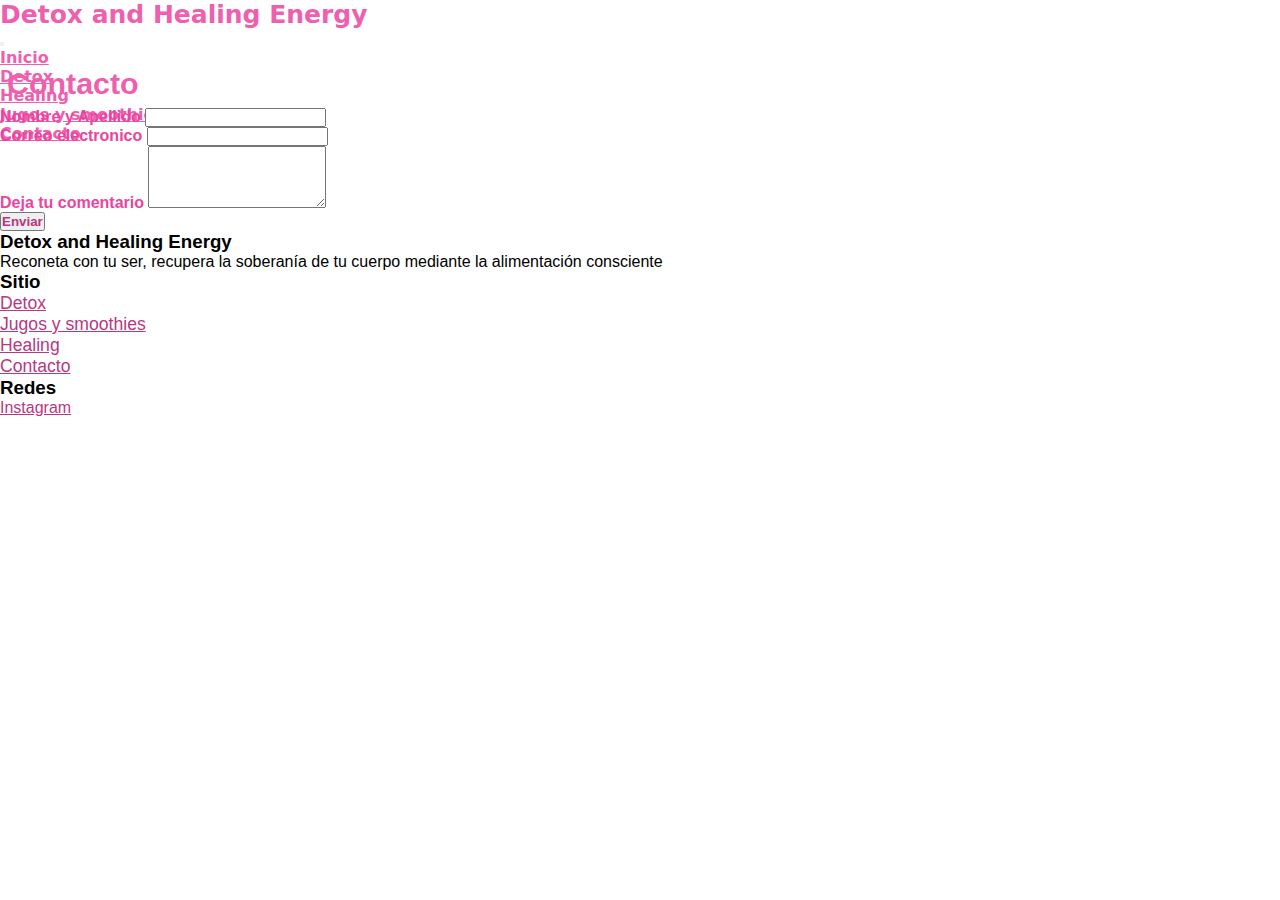
<file: pages/contacto.html>
<!DOCTYPE html>
<html lang="en">
<head>
    <meta charset="UTF-8">
    <meta http-equiv="X-UA-Compatible" content="IE=edge">
    <meta name="viewport" content="width=device-width, initial-scale=1.0">
    <meta name="description" content="Página de contacto para que despejes tus dudas">
    <meta name="keywords" content="DETOX, HEALING, SANACION, JUGO VERDE, JUGOS DETOX, SMOOTHIE, DESINTOXICACION">
<link href="https://cdn.jsdelivr.net/npm/bootstrap@5.2.0/dist/css/bootstrap.min.css" rel="stylesheet" integrity="sha384-gH2yIJqKdNHPEq0n4Mqa/HGKIhSkIHeL5AyhkYV8i59U5AR6csBvApHHNl/vI1Bx" crossorigin="anonymous">
    <link rel="stylesheet" href="../styles/style.css">
    <title>Contacto - Detox and Healing energy</title>
</head>
<body>
    <header class="container" id="headerNav">
        <div class="row h1Nav"> <h1 class="col-6 fondo-title" id="title">Detox and Healing Energy</h1>
        <nav class="navbar navbar-expand-lg col-6 fondo-title" id="navId">
            <div class="container-fluid">
              <button class="navbar-toggler ms-auto" type="button" data-bs-toggle="collapse" data-bs-target="#navbarNav" aria-controls="navbarNav" aria-expanded="false" aria-label="Toggle navigation">
                <span class="navbar-toggler-icon"></span>
              </button>
              <div class="collapse navbar-collapse"  id="navbarNav">
                <ul class="navbar-nav ms-auto fondo-title-ul">
                    <li class="nav-item">
                        <a class="nav-link fondo-title" href="../index.html">Inicio</a>
                      </li>
                  <li class="nav-item">
                    <a class="nav-link fondo-title" href="./detox.html">Detox</a>
                  </li>
                  <li class="nav-item">
                    <a class="nav-link fondo-title" href="./healing.html">Healing</a>
                  </li>
                  <li class="nav-item">
                    <a class="nav-link fondo-title" href="./jugosdetox.html">Jugos y smoothies</a>
                  </li>
                  <li class="nav-item">
                    <a class="nav-link fondo-title" href="./contacto.html">Contacto</a>
                  </li>
                </ul>
              </div>
          </nav>
        </div>
    </div>
    </header>

<main>
    <h1 class="contactoF">Contacto</h1>
    <form>
    <div class="container fieldset">
        <div class="row">
            <div class="col">
                <div class="mb-3">
                    <label for="nameInput" class="formLabel">Nombre y Apellido</label>
                    <input id="nameInput" type="text" class="form-control">
                </div>
                <div class="mb-3">
                    <label for="surnameInput" class="formLabel">Correo electronico</label>
                    <input id="surnameInput" type="text" class="form-control">
                </div>
                <div class="mb-3">
                    <label for="comentId" class="formLabel">Deja tu comentario</label>
                    <textarea name="" id="comentId" rows="4" class="form-control coment"></textarea>
                </div>
                <div class="mb-3">
                    <button class="btn" id="submit">Enviar</button>
                </div>
            </div>
        </div>
    </div>
</form>


</main>

<footer class="bg-white text-dark pt-5 pb-4">

  <div class="container text-center text-md-left">
    <div class="row text-center text-md-left">
      <div class="col-md-3 col-lg-3 col-xl-3 mx-auto mt-3">
        <h3 class="text-uppercase mb-4 font-weight-bold text-dark">Detox and Healing Energy</h3>
        <p>Reconeta con tu ser, recupera la soberanía de tu cuerpo mediante la alimentación consciente</p>
      </div>

        <div class="col-md-2 col-lg-2 col-xl-2 mx-auto mt-3">
          <h3 class="text-uppercase mb-4 font-weight-bold text-dark">Sitio</h3>
          <section> 
            <p><a href="../pages/detox.html" class="text-dark">Detox</a></p>
            <p><a href="../pages/jugosdetox.html" class="text-dark">Jugos y smoothies</a></p>
            <p><a href="../pages/healing.html" class="text-dark">Healing</a></p>
            <p><a href="./pages/contacto.html" class="text-dark">Contacto</a></p>
          </section>
        </div>

        <div class="col-md-3 col-lg-2 col-xl-2 mx-auto mt-3">
          <h3 class="text-uppercase mb-4 font-weight-bold text-dark">Redes</h3>
          <p><a href="https://www.instagram.com/detoxhealingarg/">Instagram</a>
          </p>
        </div>
    </div>
  </div>
</footer>
<script src="https://cdn.jsdelivr.net/npm/bootstrap@5.2.0/dist/js/bootstrap.bundle.min.js" integrity="sha384-A3rJD856KowSb7dwlZdYEkO39Gagi7vIsF0jrRAoQmDKKtQBHUuLZ9AsSv4jD4Xa" crossorigin="anonymous"></script>

</body>

</html>
</file>
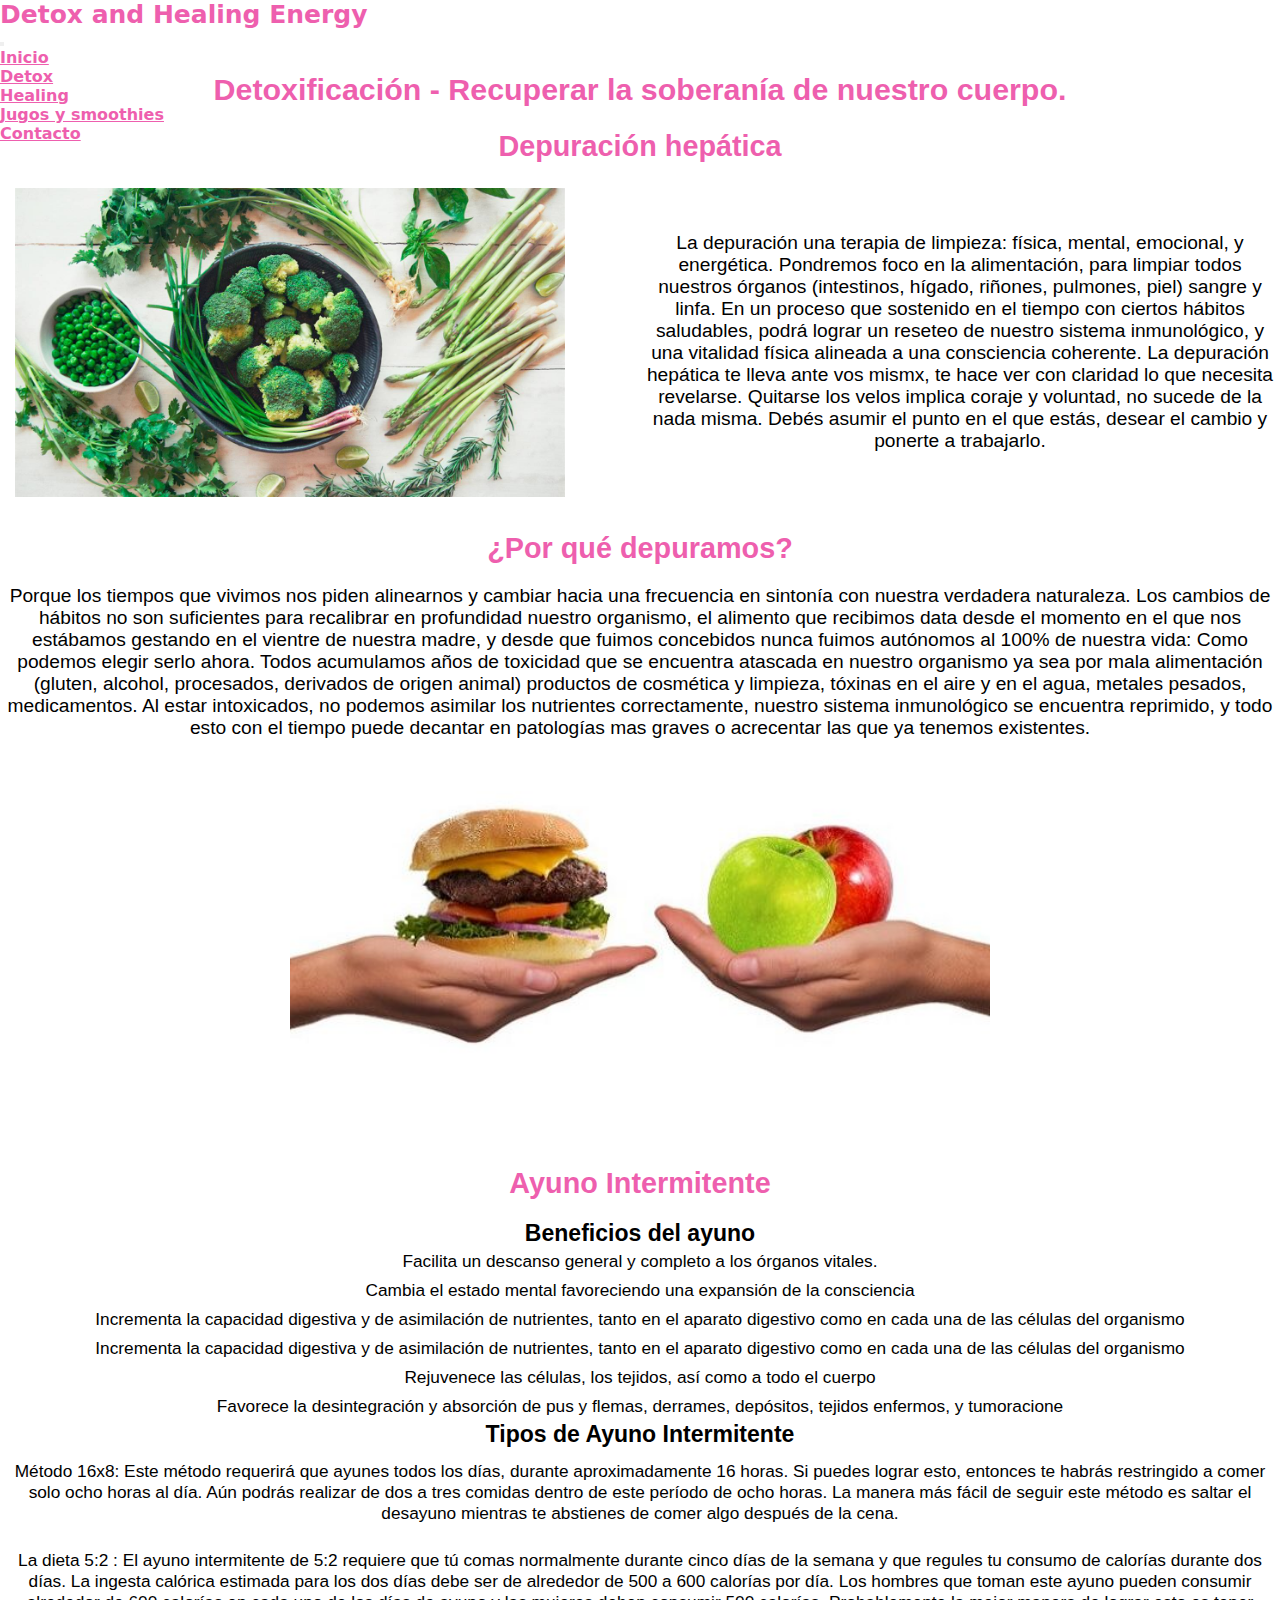
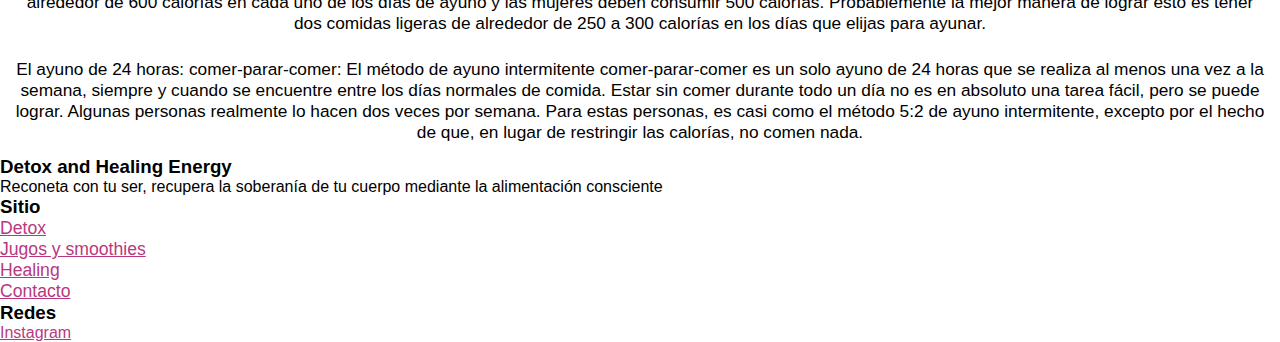
<file: pages/detox.html>
<!DOCTYPE html>
<html lang="en">
<head>
    <meta charset="UTF-8">
    <meta http-equiv="X-UA-Compatible" content="IE=edge">
    <meta name="viewport" content="width=device-width, initial-scale=1.0">
    <meta name="description" content="Detox - Desintoxicación, limpieza hepatica, ayuno intermitente. Informacion para que descubras cuales de estas limpiezas van con lo que necesitas">
    <meta name="keywords" content="DETOX, HEALING, SANACION, JUGO VERDE, JUGOS DETOX, SMOOTHIE, DESINTOXICACION">
    <link href="https://cdn.jsdelivr.net/npm/bootstrap@5.2.0/dist/css/bootstrap.min.css" rel="stylesheet" integrity="sha384-gH2yIJqKdNHPEq0n4Mqa/HGKIhSkIHeL5AyhkYV8i59U5AR6csBvApHHNl/vI1Bx" crossorigin="anonymous">
    <link rel="stylesheet" href="../styles/style.css">    
    <title>Detox - Detox and Healing energy</title>
</head>
<body>
    <header class="container" id="headerNav">
        <div class="row h1Nav"> <h1 class="col-6 fondo-title" id="title">Detox and Healing Energy</h1>
        <nav class="navbar navbar-expand-lg col-6 fondo-title" id="navId">
            <div class="container-fluid">
              <button class="navbar-toggler ms-auto" type="button" data-bs-toggle="collapse" data-bs-target="#navbarNav" aria-controls="navbarNav" aria-expanded="false" aria-label="Toggle navigation">
                <span class="navbar-toggler-icon"></span>
              </button>
              <div class="collapse navbar-collapse"  id="navbarNav">
                <ul class="navbar-nav ms-auto fondo-title-ul">
                    <li class="nav-item">
                        <a class="nav-link fondo-title" href="../index.html">Inicio</a>
                      </li>
                  <li class="nav-item">
                    <a class="nav-link fondo-title" href="./detox.html">Detox</a>
                  </li>
                  <li class="nav-item">
                    <a class="nav-link fondo-title" href="./healing.html">Healing</a>
                  </li>
                  <li class="nav-item">
                    <a class="nav-link fondo-title" href="./jugosdetox.html">Jugos y smoothies</a>
                  </li>
                  <li class="nav-item">
                    <a class="nav-link fondo-title" href="./contacto.html">Contacto</a>
                  </li>
                </ul>
              </div>
          </nav>
        </div>
    </div>
    </header>

    <main class="mainDetox"> 

          <h1 class="detoxificacion">Detoxificación - Recuperar la soberanía de nuestro cuerpo.</h1>

        <section> <h2  class="subtitlesDetox">Depuración hepática</h2>
            <div id="gridsDetox">
                <img src="../img/Alimentos-higado.jpg" alt="Alimentos depuracion" class="alimentosHigado">
                <p class="depuracionGrid">
                    La depuración una terapia de limpieza: física, mental, emocional, y energética.
                Pondremos foco en la alimentación, para limpiar todos nuestros órganos
                
                (intestinos, hígado, riñones, pulmones, piel) sangre y linfa.
                En un proceso que sostenido en el tiempo con ciertos hábitos
                saludables, podrá lograr un reseteo de nuestro sistema inmunológico, y
                una vitalidad física alineada a una consciencia coherente.
                
                La depuración hepática te lleva ante vos mismx,
                te hace ver con claridad lo que necesita revelarse.
                Quitarse los velos implica coraje y voluntad,
                
                no sucede de la nada misma.
                Debés asumir el punto en el que estás,
                desear el cambio y ponerte a trabajarlo.</p>
             </div>
             </section>

             <aside><h2 class="subtitlesAyuno">¿Por qué depuramos?</h2>
                <p class="subDepuracion">Porque los tiempos que vivimos nos piden alinearnos y cambiar hacia una
                frecuencia en sintonía con nuestra verdadera naturaleza.
                
                Los cambios de hábitos no son suficientes para recalibrar en profundidad
                nuestro organismo, el alimento que recibimos data desde el momento en el
                que nos estábamos gestando en el vientre de nuestra madre, y desde que
                fuimos concebidos nunca fuimos autónomos al 100% de nuestra vida:
                
                Como podemos elegir serlo ahora.
                
                Todos acumulamos años de toxicidad que se encuentra atascada en nuestro
                organismo ya sea por mala alimentación (gluten, alcohol, procesados,
                derivados de origen animal) productos de cosmética y limpieza, tóxinas en el
                
                aire y en el agua, metales pesados, medicamentos.
                
                Al estar intoxicados, no podemos asimilar los nutrientes correctamente,
                nuestro sistema inmunológico se encuentra reprimido, y todo esto con el
                tiempo puede decantar en patologías mas graves o acrecentar las que ya
                tenemos existentes.</p>
                <img src="../img/alimentacionconsciente.jpg" alt="comida chatarra versus saludables" class="fastFood">
            </aside>



          <h2 class="subtitlesAyuno">Ayuno Intermitente</h2>

          <article class="ayunoInter">
            <h3 class="ayunoInter">Beneficios del ayuno</h3>
                <ul><li>Facilita un descanso general y completo a los órganos vitales.</li>
                <li>Cambia el estado mental favoreciendo una expansión de la consciencia</li>
                <li>Incrementa la capacidad digestiva y de asimilación de nutrientes, tanto en el aparato digestivo como en cada una de las células del organismo</li>
                <li>Incrementa la capacidad digestiva y de asimilación de nutrientes, tanto en el aparato digestivo como en cada una de las células del organismo</li>
                <li>Rejuvenece las células, los tejidos, así como a todo el cuerpo</li>
                <li>Favorece la desintegración y absorción de pus y flemas, derrames, depósitos, tejidos enfermos, y tumoracione</li></ul>
                
                <h3 class="ayunoInter">Tipos de Ayuno Intermitente</h3>
                <p class="ayunoInterP">Método 16x8: Este método requerirá que ayunes todos los días, durante aproximadamente
                    16 horas. Si puedes lograr esto, entonces te habrás restringido a comer solo
                    ocho horas al día. Aún podrás realizar de dos a tres comidas dentro de este
                    período de ocho horas. La manera más fácil de seguir este método es saltar el
                    desayuno mientras te abstienes de comer algo después de la cena.</p>

                
                <p class="ayunoInterP"> La dieta 5:2 : El ayuno intermitente de 5:2 requiere que tú comas normalmente durante
                    cinco días de la semana y que regules tu consumo de calorías durante dos
                    días. La ingesta calórica estimada para los dos días debe ser de alrededor de
                    500 a 600 calorías por día. Los hombres que toman este ayuno pueden
                    consumir alrededor de 600 calorías en cada uno de los días de ayuno y las
                    mujeres deben consumir 500 calorías. Probablemente la mejor manera de
                    lograr esto es tener dos comidas ligeras de alrededor de 250 a 300 calorías en
                    los días que elijas para ayunar.</p>    

                
                    <p class="ayunoInterP">El ayuno de 24 horas: comer-parar-comer: El método de ayuno intermitente comer-parar-comer es un solo ayuno de 24
                    horas que se realiza al menos una vez a la semana, siempre y cuando se
                    encuentre entre los días normales de comida. Estar sin comer durante todo un
                    día no es en absoluto una tarea fácil, pero se puede lograr. Algunas personas
                    realmente lo hacen dos veces por semana. Para estas personas, es casi como
                    el método 5:2 de ayuno intermitente, excepto por el hecho de que, en lugar de
                    restringir las calorías, no comen nada.</p>
    
            
            
            </article>

    </main>



    <footer class="bg-white text-dark pt-5 pb-4">

      <div class="container text-center text-md-left">
        <div class="row text-center text-md-left">
          <div class="col-md-3 col-lg-3 col-xl-3 mx-auto mt-3">
            <h3 class="text-uppercase mb-4 font-weight-bold text-dark">Detox and Healing Energy</h3>
            <p>Reconeta con tu ser, recupera la soberanía de tu cuerpo mediante la alimentación consciente</p>
          </div>
    
            <div class="col-md-2 col-lg-2 col-xl-2 mx-auto mt-3">
              <h3 class="text-uppercase mb-4 font-weight-bold text-dark">Sitio</h3>
              <section>          
                <p><a href="./pages/detox.html" class="text-dark">Detox</a></p>
                <p><a href="../pages/jugosdetox.html" class="text-dark">Jugos y smoothies</a></p>
                <p><a href="../pages/healing.html" class="text-dark">Healing</a></p>
                <p><a href="../pages/contacto.html" class="text-dark">Contacto</a></p>
              </section>
            </div>
    
            <div class="col-md-3 col-lg-2 col-xl-2 mx-auto mt-3">
              <h3 class="text-uppercase mb-4 font-weight-bold text-dark">Redes</h3>
              <p><a href="https://www.instagram.com/detoxhealingarg/">Instagram</a>
              </p>
            </div>
        </div>
      </div>
    </footer>
        <script src="https://cdn.jsdelivr.net/npm/bootstrap@5.2.0/dist/js/bootstrap.bundle.min.js" integrity="sha384-A3rJD856KowSb7dwlZdYEkO39Gagi7vIsF0jrRAoQmDKKtQBHUuLZ9AsSv4jD4Xa" crossorigin="anonymous"></script>

</body>
</html>
</file>
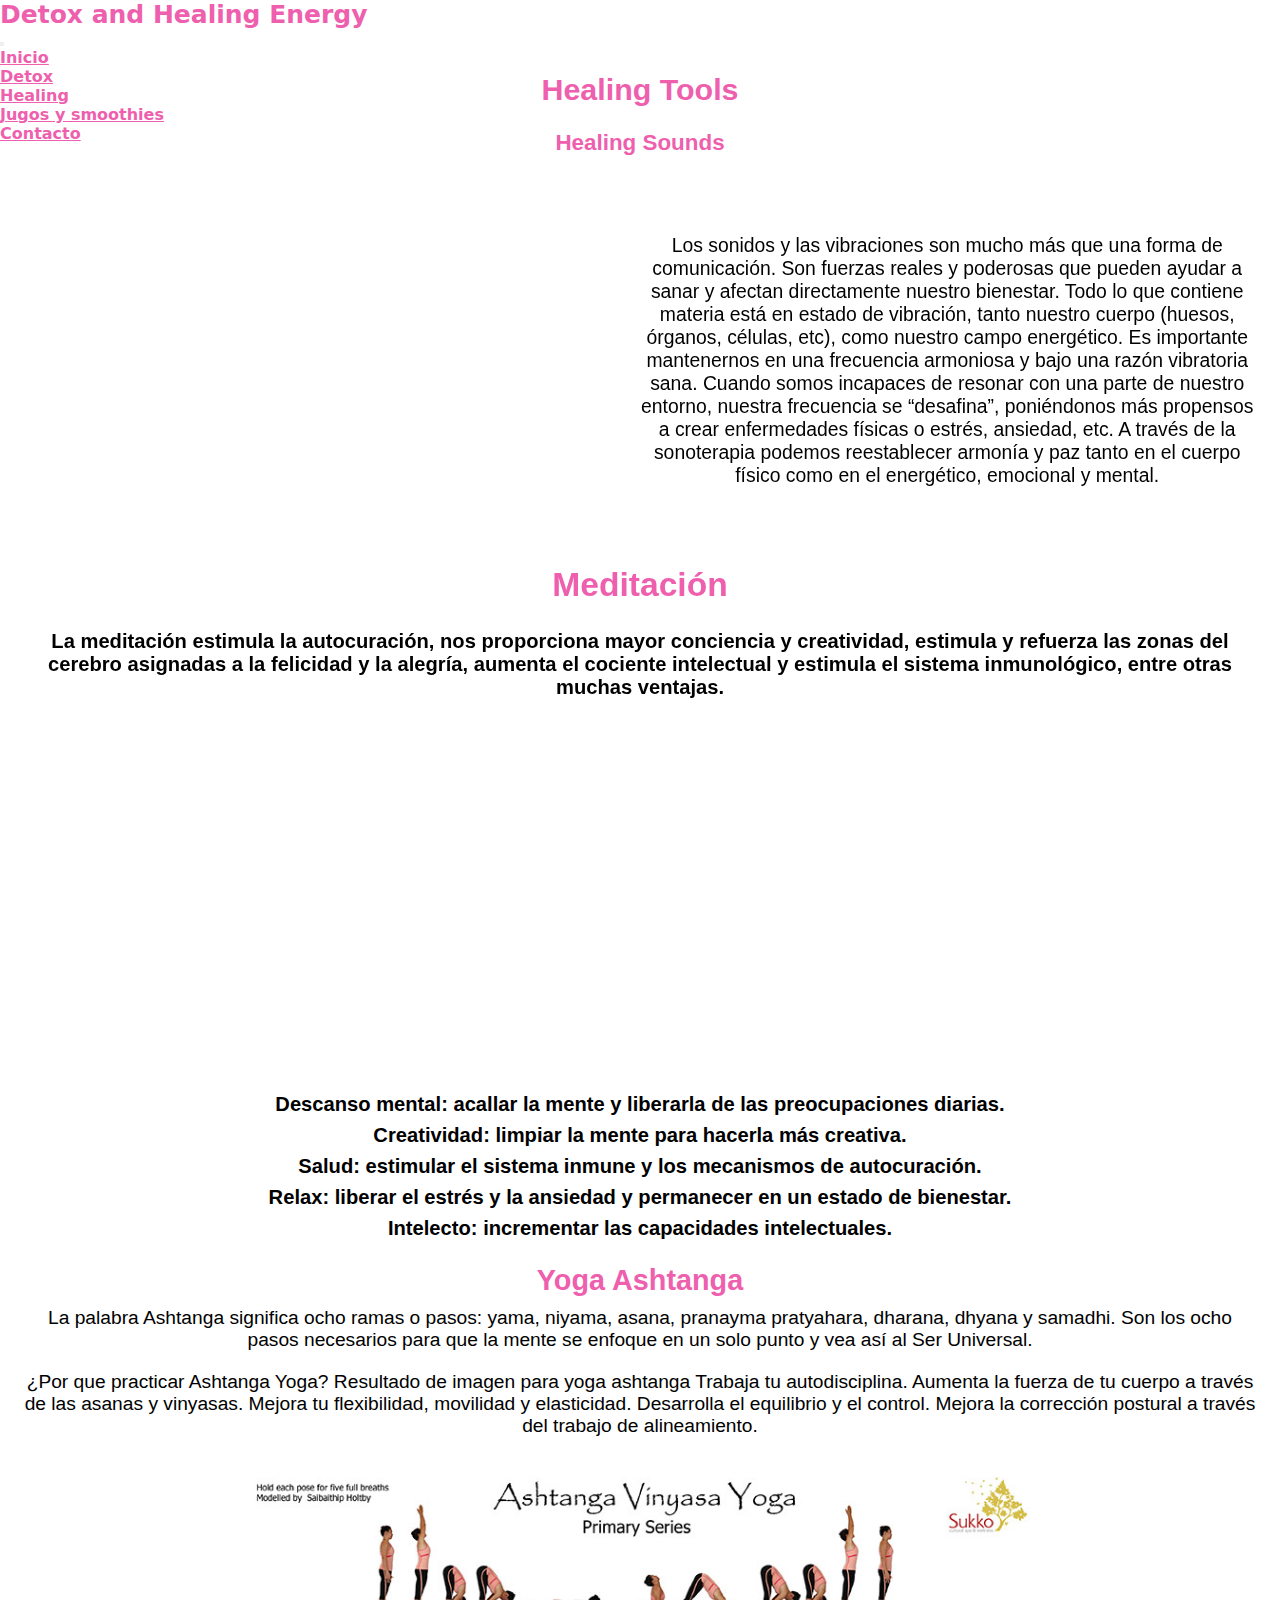
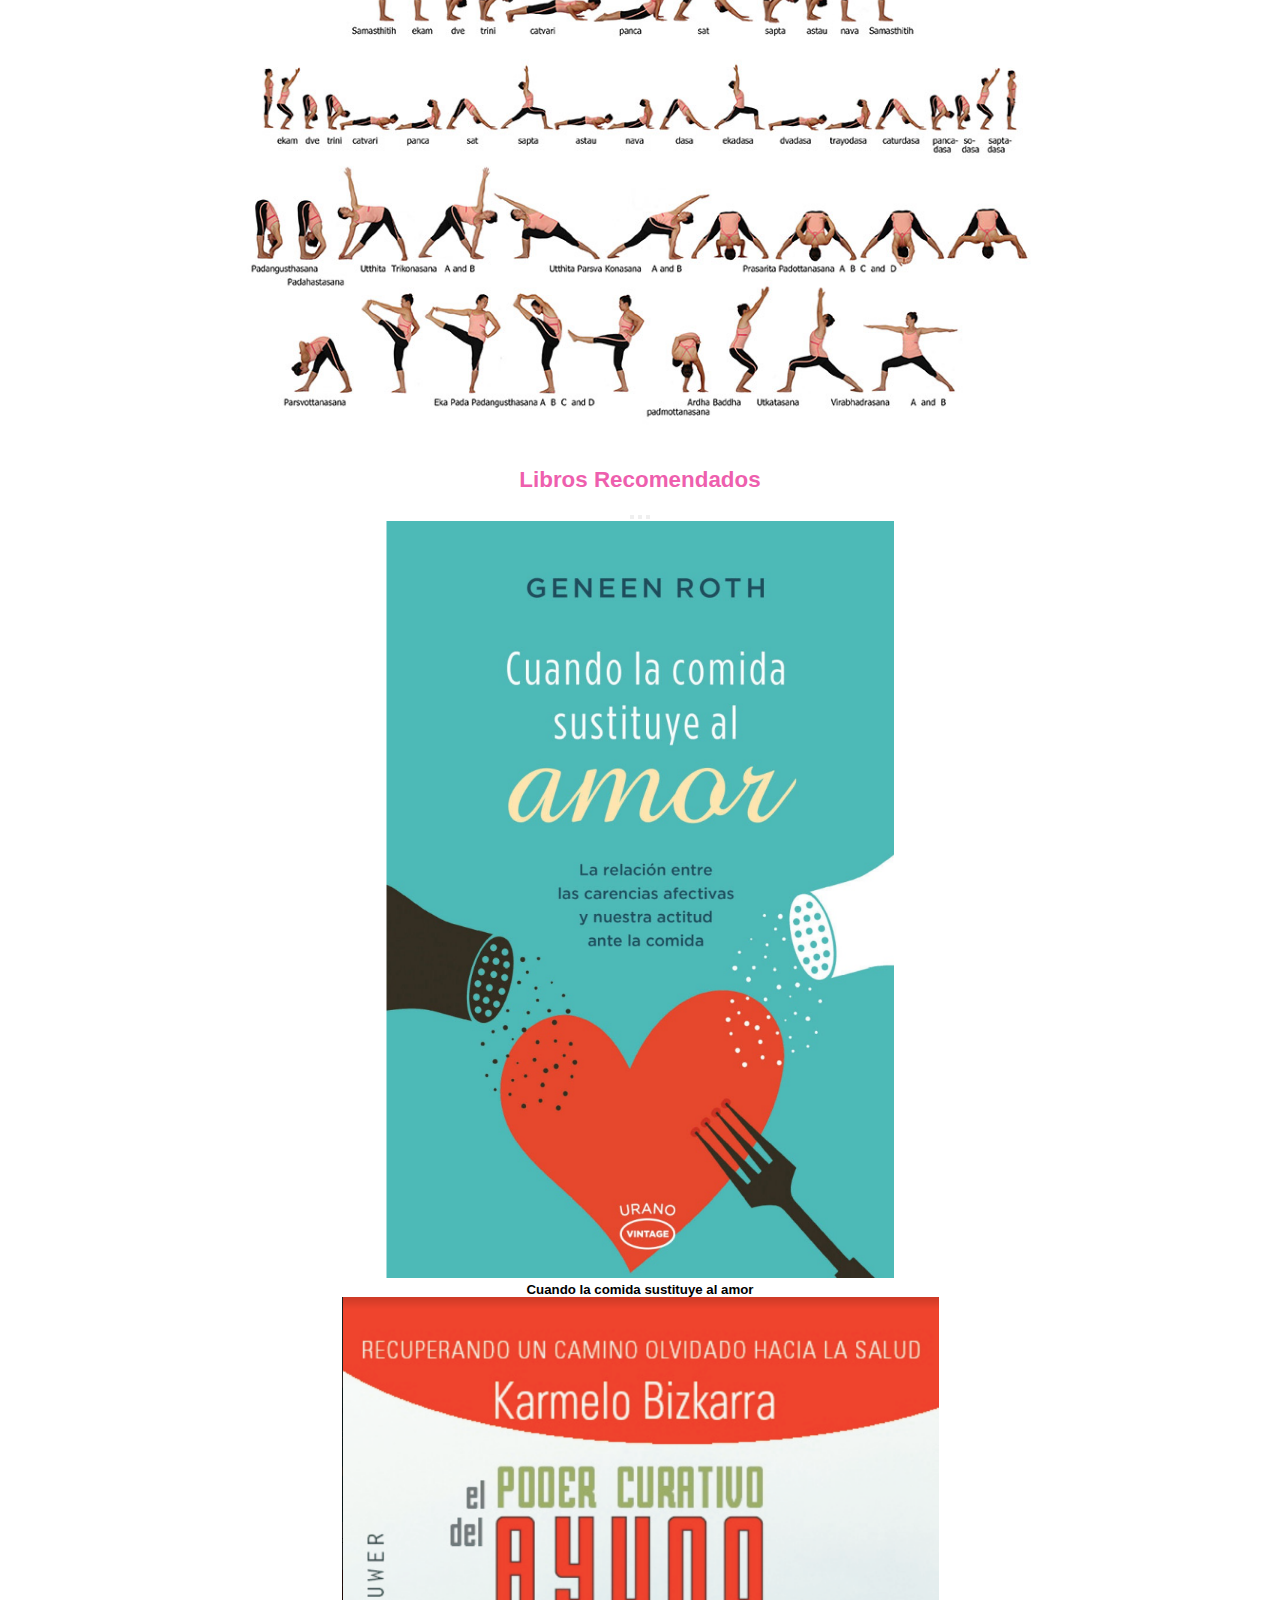
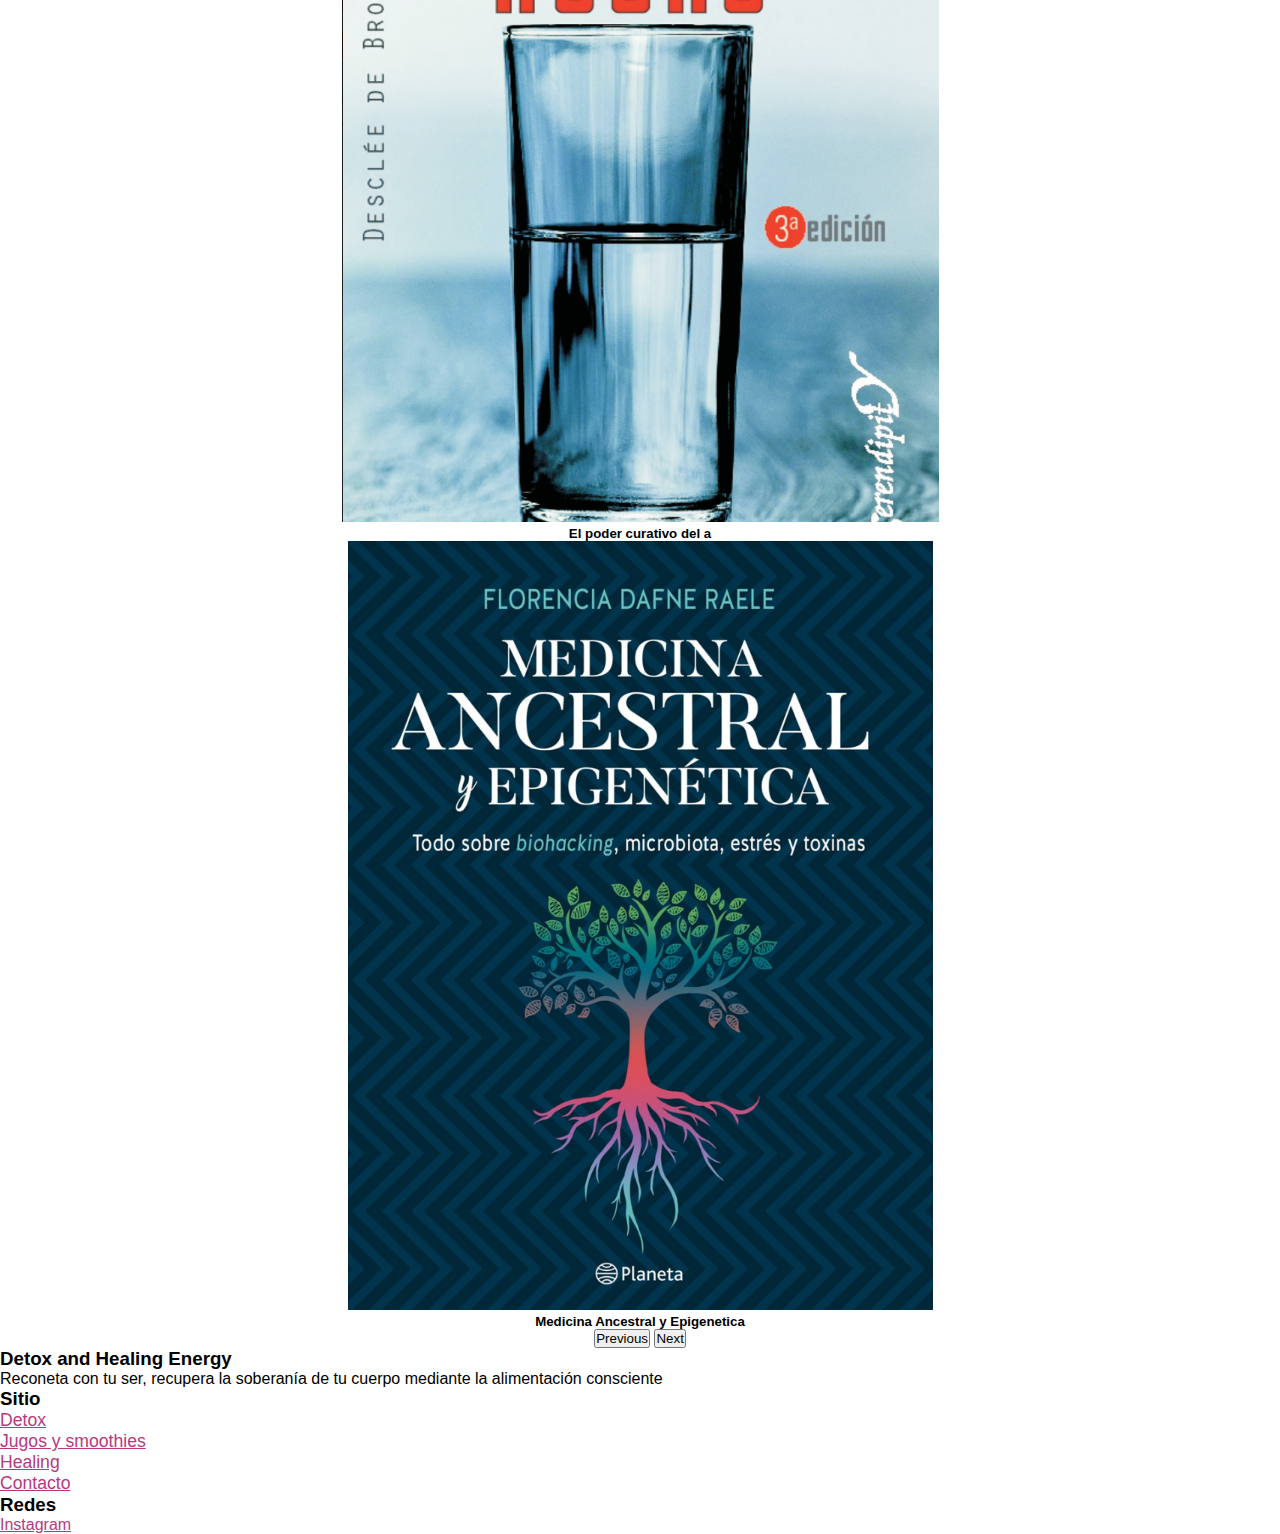
<file: pages/healing.html>
<!DOCTYPE html>
<html lang="en">
<head>
    <meta charset="UTF-8">
    <meta http-equiv="X-UA-Compatible" content="IE=edge">
    <meta name="viewport" content="width=device-width, initial-scale=1.0">
    <meta name="description" content="Healing tools. Herramientas para que encuentres la sanacion, claridad mental, para que vuelvas al eje. Eleva tu frecuencia. Haz yoga.">
    <meta name="keywords" content="DETOX, HEALING, SANACION, JUGO VERDE, JUGOS DETOX, SMOOTHIE, DESINTOXICACION">
    <link href="https://cdn.jsdelivr.net/npm/bootstrap@5.2.0/dist/css/bootstrap.min.css" rel="stylesheet" integrity="sha384-gH2yIJqKdNHPEq0n4Mqa/HGKIhSkIHeL5AyhkYV8i59U5AR6csBvApHHNl/vI1Bx" crossorigin="anonymous">
    <link rel="stylesheet" href="../styles/style.css">    
    <title>Healing Tools - Detox and Healing energy</title>
</head>
<body>
    <header class="container" id="headerNav">
        <div class="row h1Nav"> <h1 class="col-6 fondo-title" id="title">Detox and Healing Energy</h1>
        <nav class="navbar navbar-expand-lg col-6 fondo-title" id="navId">
            <div class="container-fluid">
              <button class="navbar-toggler ms-auto" type="button" data-bs-toggle="collapse" data-bs-target="#navbarNav" aria-controls="navbarNav" aria-expanded="false" aria-label="Toggle navigation">
                <span class="navbar-toggler-icon"></span>
              </button>
              <div class="collapse navbar-collapse"  id="navbarNav">
                <ul class="navbar-nav ms-auto fondo-title-ul">
                    <li class="nav-item">
                        <a class="nav-link fondo-title" href="../index.html">Inicio</a>
                      </li>
                  <li class="nav-item">
                    <a class="nav-link fondo-title" href="./detox.html">Detox</a>
                  </li>
                  <li class="nav-item">
                    <a class="nav-link fondo-title" href="./healing.html">Healing</a>
                  </li>
                  <li class="nav-item">
                    <a class="nav-link fondo-title" href="./jugosdetox.html">Jugos y smoothies</a>
                  </li>
                  <li class="nav-item">
                    <a class="nav-link fondo-title" href="./contacto.html">Contacto</a>
                  </li>
                </ul>
              </div>
          </nav>
        </div>
    </div>
    </header>
     <main class="mainHealing">
    <h1 class="healingTools">Healing Tools</h1>
    <h2 class="subtitleHealing">Healing Sounds</h2>

    <section id="gridHealing" class="soundsHealing">
        <iframe width="560" height="315" src="https://www.youtube.com/embed/1lYUwBP4kDU" title="YouTube video player" frameborder="0" allow="accelerometer; autoplay; clipboard-write; encrypted-media; gyroscope; picture-in-picture" allowfullscreen class="videoHealing"></iframe>
       <p class="meditation">Los sonidos y las vibraciones son mucho más que una forma de comunicación. Son fuerzas reales y poderosas que pueden ayudar a sanar y afectan directamente nuestro bienestar. Todo lo que contiene materia está en estado de vibración, tanto nuestro cuerpo (huesos, órganos, células, etc), como nuestro campo energético. Es importante mantenernos en una frecuencia armoniosa y bajo una razón vibratoria sana. Cuando somos incapaces de resonar con una parte de nuestro entorno, nuestra frecuencia se “desafina”, poniéndonos más propensos a crear enfermedades físicas o estrés, ansiedad, etc. A través de la sonoterapia podemos reestablecer armonía y paz tanto en el cuerpo físico como en el energético, emocional y mental.</p>     
    </section>

    <article class="subtitleHealing"><h2>Meditación</h2> 
        <p>La meditación estimula la autocuración, nos proporciona mayor conciencia y creatividad, estimula y refuerza las zonas del cerebro asignadas a la felicidad y la alegría, aumenta el cociente intelectual y estimula el sistema inmunológico, entre otras muchas ventajas.</p> 
        
        <iframe width="560" height="315" src="https://www.youtube.com/embed/MTiRmTi41TU" title="YouTube video player" frameborder="0" allow="accelerometer; autoplay; clipboard-write; encrypted-media; gyroscope; picture-in-picture" allowfullscreen class="videoHealing"></iframe>
        
        <ul><li>Descanso mental: acallar la mente y liberarla de las preocupaciones diarias.</li>
        <li>Creatividad: limpiar la mente para hacerla más creativa.</li>
        <li>Salud: estimular el sistema inmune y los mecanismos de autocuración.</li>
        <li>Relax: liberar el estrés y la ansiedad y permanecer en un estado de bienestar.</li> 
        <li>Intelecto: incrementar las capacidades intelectuales.</li>
        </ul>
    </article>

    <section class="yogaAshtanga"><h2>Yoga Ashtanga</h2>
        <p>La palabra Ashtanga significa ocho ramas o pasos: yama, niyama, asana, pranayma pratyahara, dharana, dhyana y samadhi. Son los ocho pasos necesarios para que la mente se enfoque en un solo punto y vea así al Ser Universal.        </p>
        <p>¿Por que practicar Ashtanga Yoga?
            Resultado de imagen para yoga ashtanga
            Trabaja tu autodisciplina.
            
            Aumenta la fuerza de tu cuerpo a través de las asanas y vinyasas. Mejora tu flexibilidad, movilidad y elasticidad. Desarrolla el equilibrio y el control. Mejora la corrección postural a través del trabajo de alineamiento.</p>
    
            <img src="../img/Ashtanga-Yoga.jpg" alt="posiciones yoga" class="posicionesYoga">
    
    </section>

    <h3 class="subtitleHealing">Libros Recomendados</h3>
    <div id="carouselExampleCaptions" class="carousel slide" data-bs-ride="false">
      <div class="carousel-indicators">
        <button type="button" data-bs-target="#carouselExampleCaptions" data-bs-slide-to="0" class="active" aria-current="true" aria-label="Slide 1"></button>
        <button type="button" data-bs-target="#carouselExampleCaptions" data-bs-slide-to="1" aria-label="Slide 2"></button>
        <button type="button" data-bs-target="#carouselExampleCaptions" data-bs-slide-to="2" aria-label="Slide 3"></button>
      </div>
      <div class="carousel-inner">
        <div class="carousel-item active">
          <img src="../img/cuandolacomidasustituyealamor.png" class="d-block img-fluid mx-auto" alt="libro-la-comida-sustituye-al-amor">
          <div class="carousel-caption d-none d-md-block">
            <h5>Cuando la comida sustituye al amor</h5>
          </div>
        </div>
        <div class="carousel-item">
          <img src="../img/elpodercurativodelayuno.png" class="d-block img-fluid mx-auto" alt="libro-el-poder-curativo-del-ayuno">
          <div class="carousel-caption d-none d-md-block">
            <h5>El poder curativo del a</h5>
          </div>
        </div>
        <div class="carousel-item">
          <img src="../img/medicina-ancestral.png" class="d-block img-fluid mx-auto" alt="libro-medicina-ancestral">
          <div class="carousel-caption d-none d-md-block">
            <h5>Medicina Ancestral y Epigenetica</h5>
          </div>
        </div>
      </div>
      <button class="carousel-control-prev" type="button" data-bs-target="#carouselExampleCaptions" data-bs-slide="prev">
        <span class="carousel-control-prev-icon" aria-hidden="true"></span>
        <span class="visually-hidden">Previous</span>
      </button>
      <button class="carousel-control-next" type="button" data-bs-target="#carouselExampleCaptions" data-bs-slide="next">
        <span class="carousel-control-next-icon" aria-hidden="true"></span>
        <span class="visually-hidden">Next</span>
      </button>
    </div>
    

     </main>
     <footer class="bg-white text-dark pt-5 pb-4">

      <div class="container text-center text-md-left">
        <div class="row text-center text-md-left">
          <div class="col-md-3 col-lg-3 col-xl-3 mx-auto mt-3">
            <h3 class="text-uppercase mb-4 font-weight-bold text-dark">Detox and Healing Energy</h3>
            <p>Reconeta con tu ser, recupera la soberanía de tu cuerpo mediante la alimentación consciente</p>
          </div>
    
            <div class="col-md-2 col-lg-2 col-xl-2 mx-auto mt-3">
              <h3 class="text-uppercase mb-4 font-weight-bold text-dark">Sitio</h3>
              <section>            
                 <p><a href="../pages/detox.html" class="text-dark">Detox</a></p>
                <p><a href="../pages/jugosdetox.html" class="text-dark">Jugos y smoothies</a></p>
                <p><a href="./pages/healing.html" class="text-dark">Healing</a></p>
                <p><a href="../pages/contacto.html" class="text-dark">Contacto</a></p>
              </section>
            </div>
    
            <div class="col-md-3 col-lg-2 col-xl-2 mx-auto mt-3">
              <h3 class="text-uppercase mb-4 font-weight-bold text-dark">Redes</h3>
              <p><a href="https://www.instagram.com/detoxhealingarg/">Instagram</a>
              </p>
            </div>
        </div>
      </div>
    </footer>
         <script src="https://cdn.jsdelivr.net/npm/bootstrap@5.2.0/dist/js/bootstrap.bundle.min.js" integrity="sha384-A3rJD856KowSb7dwlZdYEkO39Gagi7vIsF0jrRAoQmDKKtQBHUuLZ9AsSv4jD4Xa" crossorigin="anonymous"></script>

    </body>
</html>
</file>
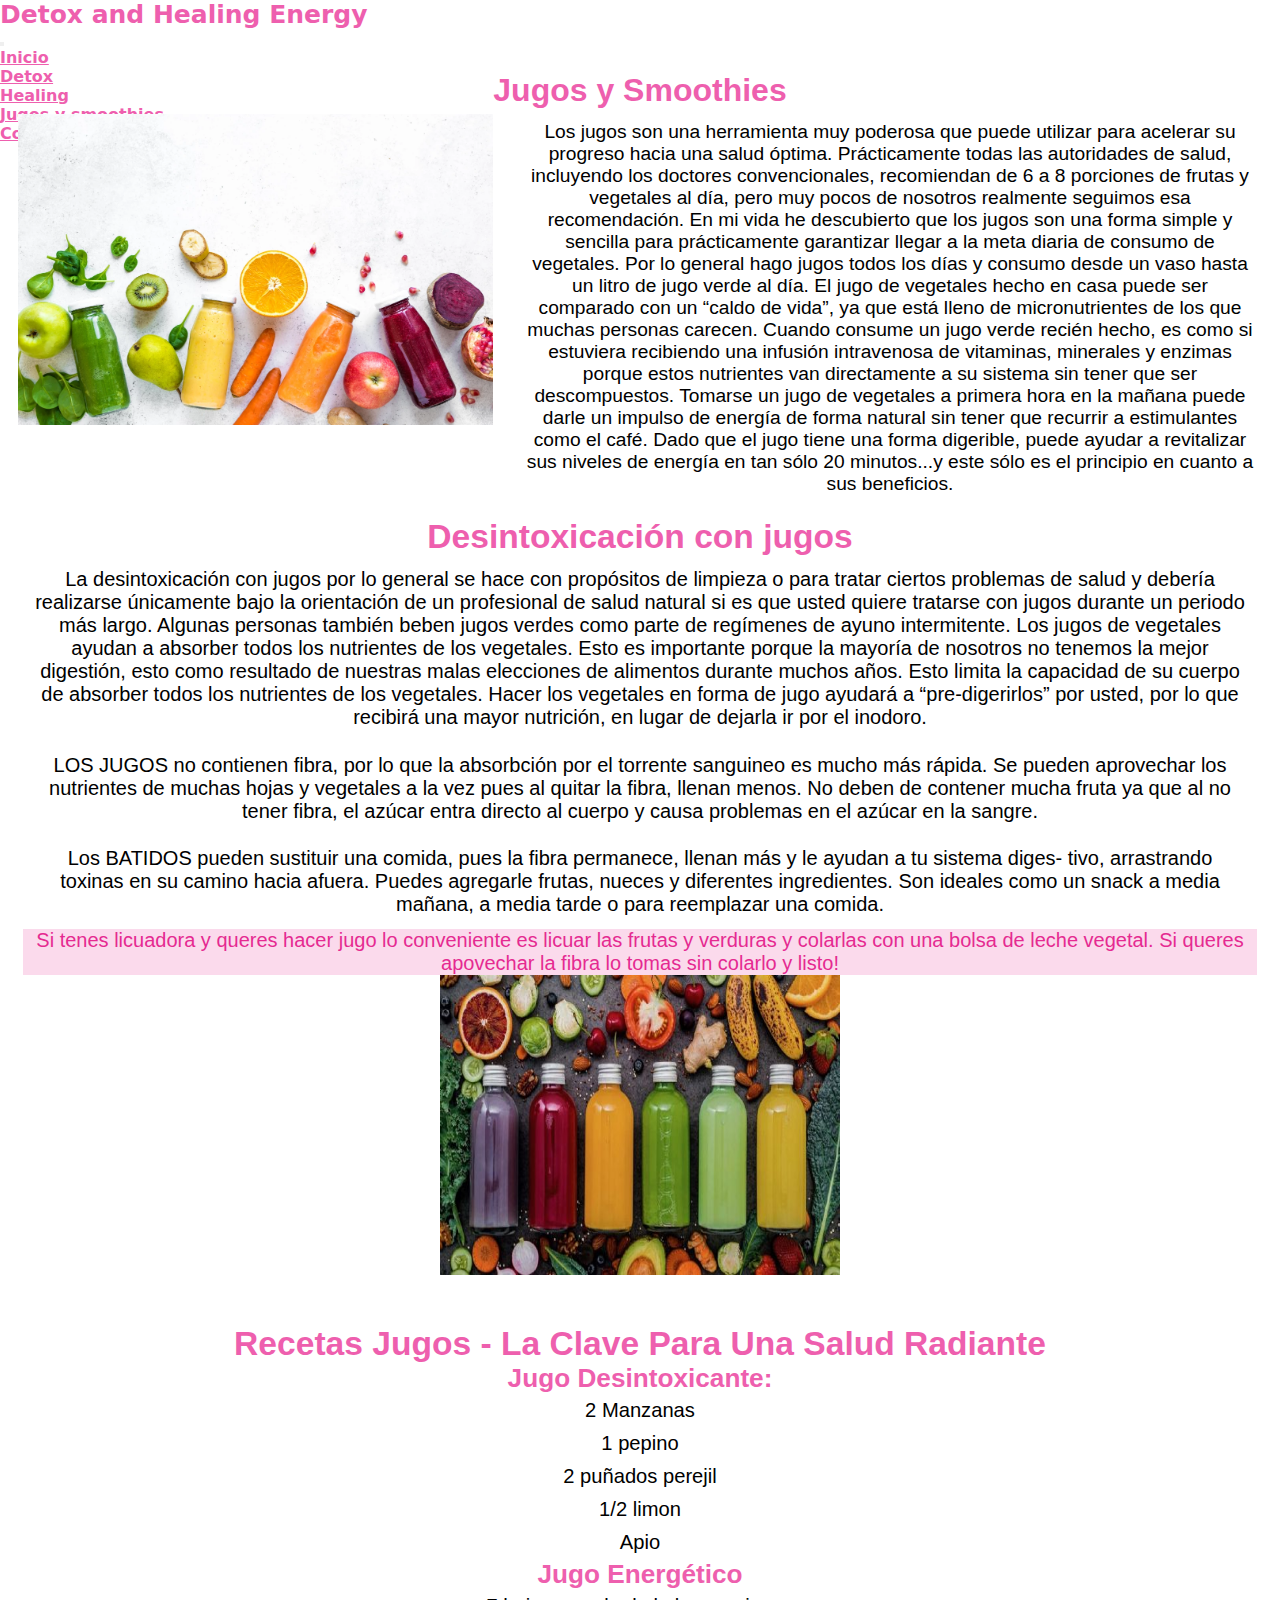
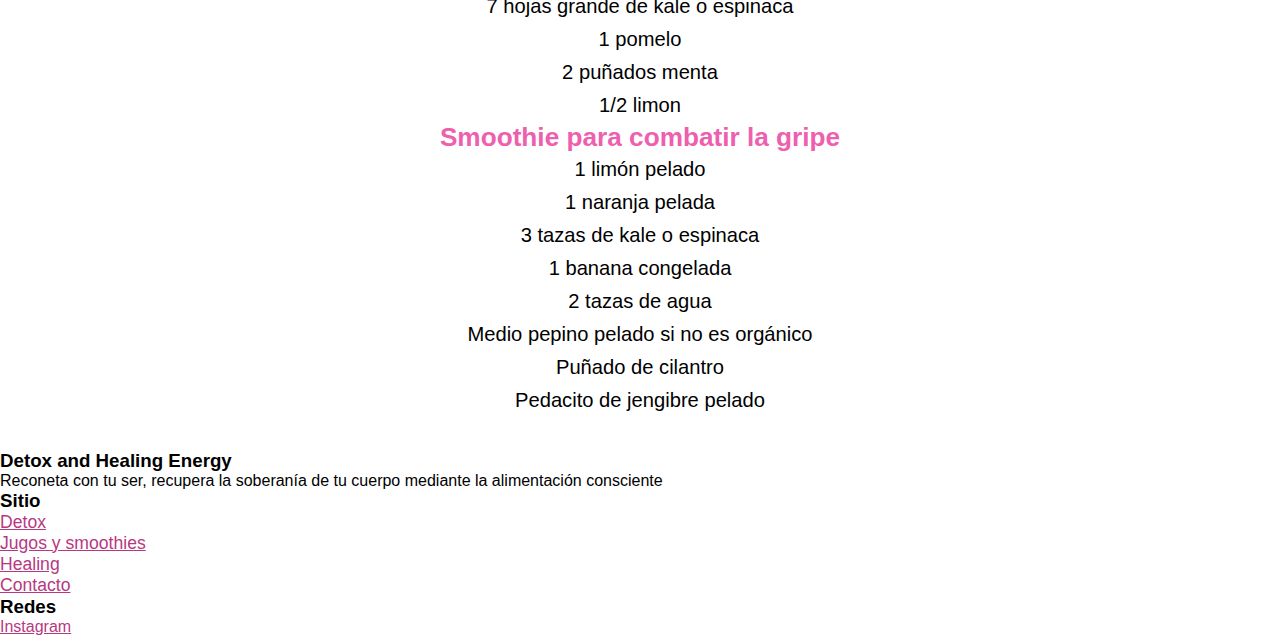
<file: pages/jugosdetox.html>
<!DOCTYPE html>
<html lang="en">
<head>
    <meta charset="UTF-8">
    <meta http-equiv="X-UA-Compatible" content="IE=edge">
    <meta name="viewport" content="width=device-width, initial-scale=1.0">
    <meta name="description" content="Jugos Detox - Las mejores recetas de jugos para que empieces un nuevo camino de limpieza, reconciliacion y desintoxicacion del cuerpo">
    <meta name="keywords" content="DETOX, HEALING, SANACION, JUGO VERDE, JUGOS DETOX, SMOOTHIE, DESINTOXICACION">
<link href="https://cdn.jsdelivr.net/npm/bootstrap@5.2.0/dist/css/bootstrap.min.css" rel="stylesheet" integrity="sha384-gH2yIJqKdNHPEq0n4Mqa/HGKIhSkIHeL5AyhkYV8i59U5AR6csBvApHHNl/vI1Bx" crossorigin="anonymous">
    <link rel="stylesheet" href="../styles/style.css">
    <title>Jugos Detox - Detox and Healing energy</title>
</head>
<body>
    <header class="container" id="headerNav">
        <div class="row h1Nav"> <h1 class="col-6 fondo-title" id="title">Detox and Healing Energy</h1>
        <nav class="navbar navbar-expand-lg col-6 fondo-title" id="navId">
            <div class="container-fluid">
              <button class="navbar-toggler ms-auto" type="button" data-bs-toggle="collapse" data-bs-target="#navbarNav" aria-controls="navbarNav" aria-expanded="false" aria-label="Toggle navigation">
                <span class="navbar-toggler-icon"></span>
              </button>
              <div class="collapse navbar-collapse"  id="navbarNav">
                <ul class="navbar-nav ml-auto fondo-title-ul">
                    <li class="nav-item">
                        <a class="nav-link fondo-title" href="../index.html">Inicio</a>
                      </li>
                  <li class="nav-item">
                    <a class="nav-link fondo-title" href="./detox.html">Detox</a>
                  </li>
                  <li class="nav-item">
                    <a class="nav-link fondo-title" href="./healing.html">Healing</a>
                  </li>
                  <li class="nav-item">
                    <a class="nav-link fondo-title" href="./jugosdetox.html">Jugos y smoothies</a>
                  </li>
                  <li class="nav-item">
                    <a class="nav-link fondo-title" href="./contacto.html">Contacto</a>
                  </li>
                </ul>
              </div>
               
                </div>
          </nav>
        </div>
    </div>
    </header>
    <main class="mainJugos">
      <h1 class="smoothieDetox">Jugos y Smoothies</h1>
  <section>
      <div id="gridSectionJugos">
      <img src="../img/jugosfrutas.png" alt="jugos de frutas" class="imgJugoVerdeJugos">
      <p class="subtituloJugosPrincipal">        
      Los jugos son una herramienta muy poderosa que
      puede utilizar para acelerar su progreso hacia una
      salud óptima. Prácticamente todas las autoridades de
      salud, incluyendo los doctores convencionales,
      recomiendan de 6 a 8 porciones de frutas y vegetales
      al día, pero muy pocos de nosotros realmente
      seguimos esa recomendación. En mi vida he
      descubierto que los jugos son una forma simple y
      sencilla para prácticamente garantizar llegar a la meta
      diaria de consumo de vegetales.
      Por lo general hago jugos todos los días y consumo desde un
      vaso hasta un litro de jugo verde al día.
     El jugo de vegetales hecho en casa puede ser comparado con un “caldo de vida”, ya que está lleno
      de micronutrientes de los que muchas personas carecen.
      Cuando consume un jugo verde recién hecho, es como si estuviera recibiendo una infusión intravenosa
      de vitaminas, minerales y enzimas porque estos nutrientes van directamente a su sistema sin tener que
      ser descompuestos.
      Tomarse un jugo de vegetales a primera hora en la mañana puede darle un impulso de energía de forma
      natural sin tener que recurrir a estimulantes como el café. Dado que el jugo tiene una forma digerible,
      puede ayudar a revitalizar sus niveles de energía en tan sólo 20 minutos...y este sólo es el principio en
      cuanto a sus beneficios. </p></div>



      
  </section> 

  <article class="subtituloJugos">
    <div><h2>Desintoxicación con jugos</h2>

<p class="subtituloJugosP">La desintoxicación con jugos por lo general se hace con propósitos de limpieza o para tratar ciertos problemas de salud y debería
realizarse únicamente bajo la orientación de un profesional de salud natural si es que usted quiere
tratarse con jugos durante un periodo más largo. Algunas personas también beben jugos verdes como
parte de regímenes de ayuno intermitente. Los jugos de vegetales ayudan a absorber todos los nutrientes de los vegetales. Esto es
importante porque la mayoría de nosotros no tenemos la mejor digestión, esto como
resultado de nuestras malas elecciones de alimentos durante muchos años. Esto limita la
capacidad de su cuerpo de absorber todos los nutrientes de los vegetales. Hacer los
vegetales en forma de jugo ayudará a “pre-digerirlos” por usted, por lo que recibirá una
mayor nutrición, en lugar de dejarla ir por el inodoro.
</p>

 <p class="subtituloJugosP">LOS JUGOS no contienen fibra, por lo que la absorbción por el torrente sanguineo es mucho más rápida. Se pueden
    aprovechar los nutrientes de muchas hojas y vegetales a la vez pues al quitar la fibra, llenan menos. No deben de
    contener mucha fruta ya que al no tener fibra, el azúcar entra directo al cuerpo y causa problemas en el azúcar en
    la sangre.</p>

 <p class="subtituloJugosP">Los BATIDOS pueden sustituir una comida, pues la fibra permanece, llenan más y le ayudan a tu sistema diges-
    tivo, arrastrando toxinas en su camino hacia afuera. Puedes agregarle frutas, nueces y diferentes ingredientes.
    
    Son ideales como un snack a media mañana, a media tarde o para reemplazar una comida.</p>
  <p class="subtituloJugosPP">Si tenes licuadora y queres hacer jugo lo conveniente es licuar las frutas y verduras y colarlas con una bolsa de leche vegetal. Si queres apovechar la fibra lo tomas sin colarlo y listo!</p>


</div>

<img src="../img/batidadetox.jpeg" alt="botellas jugo batidos detox" class="imgJugosDetox">

<article class="container-fluid">
  <div class="row"><h2>Recetas Jugos - La Clave Para Una Salud Radiante</h2>
    <div class="col-4"><h3 class="jugo1">Jugo Desintoxicante:</h3>
      <ul>
      <li>2 Manzanas</li>
      <li>1 pepino</li>
      <li>2 puñados perejil</li>
      <li>1/2 limon</li>
      <li>Apio</li>
      </ul> </div>

      <div class="col-4">  <h3 class="jugo2">Jugo Energético</h3>
        <ul>
            <li>7 hojas grande de kale o espinaca</li>
            <li>1 pomelo</li>
             <li>2 puñados menta</li>
             <li>1/2 limon</li>
           </ul></div>

      <div class="col-4"><h3 class="jugo3">Smoothie para combatir la gripe</h3>
            <ul>
                <li>1 limón pelado</li>
                <li>1 naranja pelada</li>
                 <li>3 tazas de kale o espinaca</li>
                 <li>1 banana congelada</li>
                 <li>2 tazas de agua</li>
                 <li>Medio pepino pelado si no es orgánico</li>
                 <li>Puñado de cilantro</li>
                 <li>Pedacito de jengibre pelado</li>
                 <li></li>
                </ul>   </div>

              </div>
            </article>
          



</main>

<footer class="bg-white text-dark pt-5 pb-4">

  <div class="container text-center text-md-left">
    <div class="row text-center text-md-left">
      <div class="col-md-3 col-lg-3 col-xl-3 mx-auto mt-3">
        <h3 class="text-uppercase mb-4 font-weight-bold text-dark">Detox and Healing Energy</h3>
        <p>Reconeta con tu ser, recupera la soberanía de tu cuerpo mediante la alimentación consciente</p>
      </div>

        <div class="col-md-2 col-lg-2 col-xl-2 mx-auto mt-3">
          <h3 class="text-uppercase mb-4 font-weight-bold text-dark">Sitio</h3>
          <section>            
            <p><a href="../pages/detox.html" class="text-dark">Detox</a></p>
            <p><a href="./pages/jugosdetox.html" class="text-dark">Jugos y smoothies</a></p>
            <p><a href="../pages/healing.html" class="text-dark">Healing</a></p>
            <p><a href="../pages/contacto.html" class="text-dark">Contacto</a></p>   </section>
        </div>

        <div class="col-md-3 col-lg-2 col-xl-2 mx-auto mt-3">
          <h3 class="text-uppercase mb-4 font-weight-bold text-dark">Redes</h3>
          <p><a href="https://www.instagram.com/detoxhealingarg/">Instagram</a>
          </p>
        </div>
    </div>
  </div>
</footer>
<script src="https://cdn.jsdelivr.net/npm/bootstrap@5.2.0/dist/js/bootstrap.bundle.min.js" integrity="sha384-A3rJD856KowSb7dwlZdYEkO39Gagi7vIsF0jrRAoQmDKKtQBHUuLZ9AsSv4jD4Xa" crossorigin="anonymous"></script>

</body>

</html>
</file>
<file: styles/style.css>
.h1Nav {
  background-color: rgb(255, 255, 255);
  width: 100%;
  height: 100%;
}

.fondo-title {
  background-color: rgb(255, 255, 255);
  color: rgb(238, 95, 174);
  font-weight: bolder;
  font-family: system-ui, -apple-system, BlinkMacSystemFont, "Segoe UI", Roboto, Oxygen, Ubuntu, Cantarell, "Open Sans", "Helvetica Neue", sans-serif;
}

#titleNav {
  font-weight: bolder;
  height: 40px;
  width: 50%;
  font-size: 10px;
}

#navId {
  height: 30px;
}

#title {
  font-size: 25px;
}

.header__nav ul {
  display: flex;
  justify-content: flex-end;
  list-style-type: none;
}

.header__nav ul li a {
  padding: 5px;
  font-weight: bolder;
  text-decoration: none;
  color: rgb(238, 95, 174);
}
.header__nav ul li a:hover {
  color: rgb(194, 18, 109);
}

#navId ul li {
  color: rgb(242, 19, 142);
}
#navId ul li a:hover {
  color: rgb(236, 161, 202);
}

#footer {
  display: flex;
  flex-direction: column;
  justify-content: center;
  text-decoration: none;
  align-items: center;
  grid-area: footer;
  width: 100%;
  height: 60px;
  background-color: rgb(252, 232, 232);
  font-weight: bolder;
}

a {
  color: rgb(184, 56, 127);
}
a a:hover {
  color: rgb(194, 18, 109);
}

body {
  background-color: rgb(255, 255, 255);
  font-family: Arial, Helvetica, sans-serif;
}

* {
  padding: 0;
  margin: 0;
}

.h1Nav {
  background-color: rgb(255, 255, 255);
  width: 100%;
  height: 100%;
}

.fondo-title {
  background-color: rgb(255, 255, 255);
  color: rgb(238, 95, 174);
  font-weight: bolder;
  font-family: system-ui, -apple-system, BlinkMacSystemFont, "Segoe UI", Roboto, Oxygen, Ubuntu, Cantarell, "Open Sans", "Helvetica Neue", sans-serif;
}

#titleNav {
  font-weight: bolder;
  height: 40px;
  width: 50%;
  font-size: 10px;
}

#navId {
  height: 30px;
}

#title {
  font-size: 25px;
}

/* menu */
.header__nav ul {
  display: flex;
  justify-content: flex-end;
  list-style-type: none;
}

.header__nav ul li a {
  padding: 5px;
  font-weight: bolder;
  text-decoration: none;
  color: rgb(238, 95, 174);
}

.header__nav ul li a:hover {
  color: rgb(194, 18, 109);
}

/* index */
#gridIndex {
  display: grid;
  grid-template-areas: "header" "section" "article" "footer";
  grid-template-columns: auto;
  grid-template-rows: 100px 200px 300px 100%;
  width: 100%;
  height: 100%;
}

#gridArticleIndex {
  grid-area: article;
  gap: 10px;
  margin: 160px;
}

/* diseno mobile */
@media screen and (max-width: 599px) {
  #gridParrafoIndex {
    display: grid;
    grid-template-areas: "img" "texto";
    grid-template-columns: 1fr;
    grid-area: texto;
    text-align: left;
  }
  #gridParrafoIndex {
    display: grid;
    grid-template-areas: "img" "texto";
    grid-template-columns: 1fr;
  }
  .imgJugoVerdeGrid {
    grid-area: img;
    padding: 5px;
    width: 90%;
    height: 80%;
    margin: 10px;
    border: rgb(0, 0, 0);
  }
  .gridParrafoDetox {
    grid-area: texto;
    text-align: left;
  }
}
/* fin diseno mobile */
.tituloDetox {
  padding: 1%;
  font-size: 190%;
  color: rgb(238, 95, 174);
}

.detoxNature {
  text-align: center;
}

.detoxNature .fonts {
  font-size: 130%;
  padding: 10px;
  margin: 10px;
}

.detoxAyuno .fonts {
  color: rgb(238, 95, 174);
}

.ayunoLink {
  color: rgb(238, 95, 174);
}

section p {
  font-size: 110%;
}

.healingIndex {
  text-align: center;
  padding: 1%;
  font-size: 190%;
  color: rgb(238, 95, 174);
}

.healingIndex a:hover {
  color: rgb(242, 19, 142);
}

.imgJugoVerde {
  padding: 5px;
  width: 800px;
  margin: 10px;
  border: rgb(0, 0, 0);
}

.detoxAyuno {
  padding: 10px;
  margin: 10px;
  text-align: center;
}

.detoxAyuno p {
  padding: 10px;
  font-size: 100%;
}

/* formulario */
.contactoF {
  color: rgb(238, 95, 174);
  font-size: 190%;
}

.formularioContacto {
  border: rgb(0, 0, 0);
  font-weight: bold;
  padding: 2%;
  color: rgb(238, 95, 174);
  background: rgb(240, 218, 221);
}

/* fin formulario */
/* CSS DETOX  */
/*diseno mobile */
@media screen and (max-width: 599px) {
  #gridsDetox {
    display: grid;
    grid-template-areas: "img" "texto";
    grid-template-columns: 1fr;
  }
  .alimentosHigado {
    display: flex;
    align-items: center;
    grid-area: img;
    height: 100%;
    width: 100%;
    border: rgb(0, 0, 0);
  }
  .depuracionGrid {
    display: flex;
    align-items: center;
    grid-area: texto;
    font-size: 120%;
  }
  .fastFood {
    margin: 3px;
    width: 300px;
    height: 200px;
    border: rgb(0, 0, 0);
  }
}
/* fin diseno mobile */
.mainDetox {
  text-align: center;
  height: 100%;
  width: 100%;
}

.detoxificacion {
  padding: 1%;
  font-size: 190%;
  color: rgb(238, 95, 174);
}

.subtitlesDetox {
  font-size: 180%;
  padding: 10px;
  color: rgb(238, 95, 174);
}

.subtitlesAyuno {
  font-size: 180%;
  padding: 20px;
  color: rgb(238, 95, 174);
}

.subDepuracion {
  font-size: 120%;
}

.ayunoInter {
  font-size: 120%;
}

.ayunoInter ul li {
  padding: 4px;
  list-style: none;
  font-size: 90%;
}

.ayunoInterP {
  font-size: 90%;
  padding: 1%;
}

/* FIN CSS DETOX  */
/* CSS HEALING TOOLS  */
@media screen and (max-width: 599px) {
  #gridHealing {
    display: grid;
    grid-template-areas: "video" "txt";
    grid-template-columns: 1fr;
    padding: 5px;
    width: 100%;
  }
  .videoHealing {
    display: flex;
    align-items: center;
    grid-area: video;
    border: rgb(0, 0, 0);
    width: 10 0%;
  }
  .meditation {
    display: flex;
    align-items: center;
    justify-content: center;
    grid-area: txt;
  }
  .posicionesYoga {
    display: flex;
    justify-content: center;
    height: 300px;
    width: 100%;
  }
}
.mainHealing {
  text-align: center;
}

.healingTools {
  padding: 1%;
  font-size: 190%;
  color: rgb(238, 95, 174);
}

.subtitleHealing {
  font-weight: bold;
  font-size: 120%;
  padding: 10px;
  color: rgb(238, 95, 174);
}

.soundsHealing {
  padding: 2%;
  font-size: 110%;
}

.subtitleHealing {
  font-size: 140%;
  padding: 10px;
  color: rgb(238, 95, 174);
}

.subtitleHealing p {
  padding: 2%;
  font-size: 90%;
  color: rgb(0, 0, 0);
}

.subtitleHealing ul li {
  padding: 4px;
  list-style: none;
  color: rgb(0, 0, 0);
  font-size: 90%;
}

.yogaAshtanga {
  font-size: 120%;
  padding: 10px;
  color: rgb(238, 95, 174);
}

.yogaAshtanga p {
  font-family: Arial, Helvetica, sans-serif;
  font-size: 100%;
  color: rgb(0, 0, 0);
  padding: 10px;
}

/* FIN CSS HEALING TOOLS  */

/* CSS JJUGOS   */
/*diseno mobile */
@media screen and (max-width: 599px) {
  #gridSectionJugos {
    display: grid;
    grid-template-areas: "img" "texto";
    grid-template-columns: 1fr;
    padding: 5px;
  }
  .imgJugoVerdeJugos {
    display: flex;
    height: 100%;
    width: 100%;
    grid-area: img;
    align-items: center;
  }
  .subtituloJugosPrincipal {
    grid-area: texto;
  }
  #asideGrid {
    display: grid;
    grid-template-areas: "jugo1" "jugo2" "jugo3";
    grid-template-columns: 1fr;
    grid-template-rows: 2fr 2fr 2fr;
  }
  .jugo1 ul li {
    grid-area: jugo1;
  }
  .jugo2 ul li {
    grid-area: jugo2;
  }
  .jugo3 ul li {
    grid-area: jugo3;
  }
}
/* fin diseno mobile */
.mainJugos {
  text-align: center;
  color: rgb(238, 95, 174);
  padding: 1%;
}

.smoothieDetox {
  text-align: center;
  font-size: 200%;
  color: rgb(238, 95, 174);
}

.subtituloJugos {
  font-size: 140%;
  padding: 10px;
}

.subtituloJugosPrincipal {
  color: rgb(0, 0, 0);
  font-size: 120%;
  padding: 1%;
  grid-area: texto;
  justify-content: right;
}

.subtituloJugosP {
  font-size: 20px;
  color: rgb(0, 0, 0);
  padding: 1%;
}

.subtituloJugosPP {
  font-size: 20px;
  color: rgb(229, 42, 145);
  background-color: rgb(251, 218, 236);
}

.subtituloJugos ul li {
  padding: 5px;
  list-style: none;
  font-size: 90%;
  color: rgb(0, 0, 0);
}

.jugoDetox {
  display: grid;
  padding: 5px;
  width: 500px;
  margin: 10px;
  border: rgb(0, 0, 0);
}

.imgJugosDetox {
  display: flex;
  align-items: center;
  justify-content: center;
  height: 300px;
  width: 400px;
  margin-left: auto;
  margin-right: auto;
  transition: all 2s ease-in;
  margin-bottom: 50px;
}

.imgJugosDetox:hover {
  width: 500px;
  height: 400px;
}

/* FIN CSS JJUGOS   */
.spotifyHealing {
  display: flex;
  align-items: center;
  justify-content: center;
}

/* css Contactp*/
.contactoF {
  margin: 5px;
  padding: 2px;
  font-weight: bolder;
}

.formLabel {
  color: rgb(235, 68, 160);
  font-weight: bolder;
}

#submit {
  color: rgb(184, 56, 127);
  font-weight: bolder;
}


/*diseno desktop */
@media screen and (min-width: 1200px) {
  #gridParrafoIndex {
    display: grid;
    grid-template-areas: "img texto";
    grid-area: texto;
    text-align: left;
  }
  #gridParrafoIndex {
    display: grid;
    grid-template-areas: "img texto";
    grid-area: texto;
    text-align: left;
  }
  .header__nav ul li {
    display: flex;
    justify-content: flex-end;
    font-family: -apple-system, BlinkMacSystemFont, "Segoe UI", Roboto, Oxygen, Ubuntu, Cantarell, "Open Sans", "Helvetica Neue", sans-serif;
    text-decoration: none;
    color: rgb(238, 95, 174);
    font-weight: bold;
  }
  .imgJugoVerdeGrid {
    grid-area: img;
    padding: 5px;
    width: 90%;
    height: 80%;
    margin: 10px;
    border: rgb(0, 0, 0);
  }
  .gridParrafoDetox {
    grid-area: texto;
    text-align: left;
  }
  #gridsDetox {
    display: grid;
    grid-template-areas: "img texto";
    grid-template-columns: 3fr 3fr;
  }
  .alimentosHigado {
    display: flex;
    align-items: center;
    grid-area: img;
    width: 550px;
    margin: 15px;
    border: rgb(0, 0, 0);
  }
  .fastFood {
    padding: 5px;
    width: 700px;
    margin: 10px;
    border: rgb(0, 0, 0);
    transition: all 2s ease-in;
  }
  .fastFood:hover {
    padding: 5px;
    width: 800px;
    margin: 10px;
    border: rgb(0, 0, 0);
  }
  .depuracionGrid {
    display: flex;
    align-items: center;
    grid-area: texto;
    font-size: 120%;
  }
  #gridSectionJugos {
    display: grid;
    grid-template-areas: "img texto";
    grid-template-columns: 500px 2fr;
    padding: 5px;
  }
  .imgJugoVerdeJugos {
    margin-bottom: 5px;
    display: flex;
    height: 80%;
    width: 95%;
    grid-area: img;
    align-items: center;
    justify-content: center;
  }
  .subtituloJugosPrincipal {
    grid-area: texto;
  }
  #asideGrid {
    display: grid;
    grid-template-areas: "jugo1 jugo2 jugo3";
    grid-template-columns: 30% 30% 30%;
    padding: 10px;
  }
  .jugo1 {
    grid-area: jugo1;
  }
  .jugo2 {
    grid-area: jugo2;
  }
  .jugo3 {
    grid-area: jugo3;
  }
  #gridHealing {
    display: grid;
    grid-template-areas: "video txt";
    grid-template-columns: 1fr 1fr;
    grid-template-rows: 1fr;
  }
  .videoHealing {
    display: flex;
    align-items: center;
    grid-area: video;
    border: rgb(0, 0, 0);
    width: 95%;
    padding: 2%;
  }
  .meditation {
    display: flex;
    justify-content: flex-end;
    grid-area: txt;
    align-items: center;
  }
  .posicionesYoga {
    padding: 5px;
    width: 800px;
    margin: 10px;
    border: rgb(0, 0, 0);
  }
}
/*fin diseno desktop *//*# sourceMappingURL=style.css.map */
</file>
